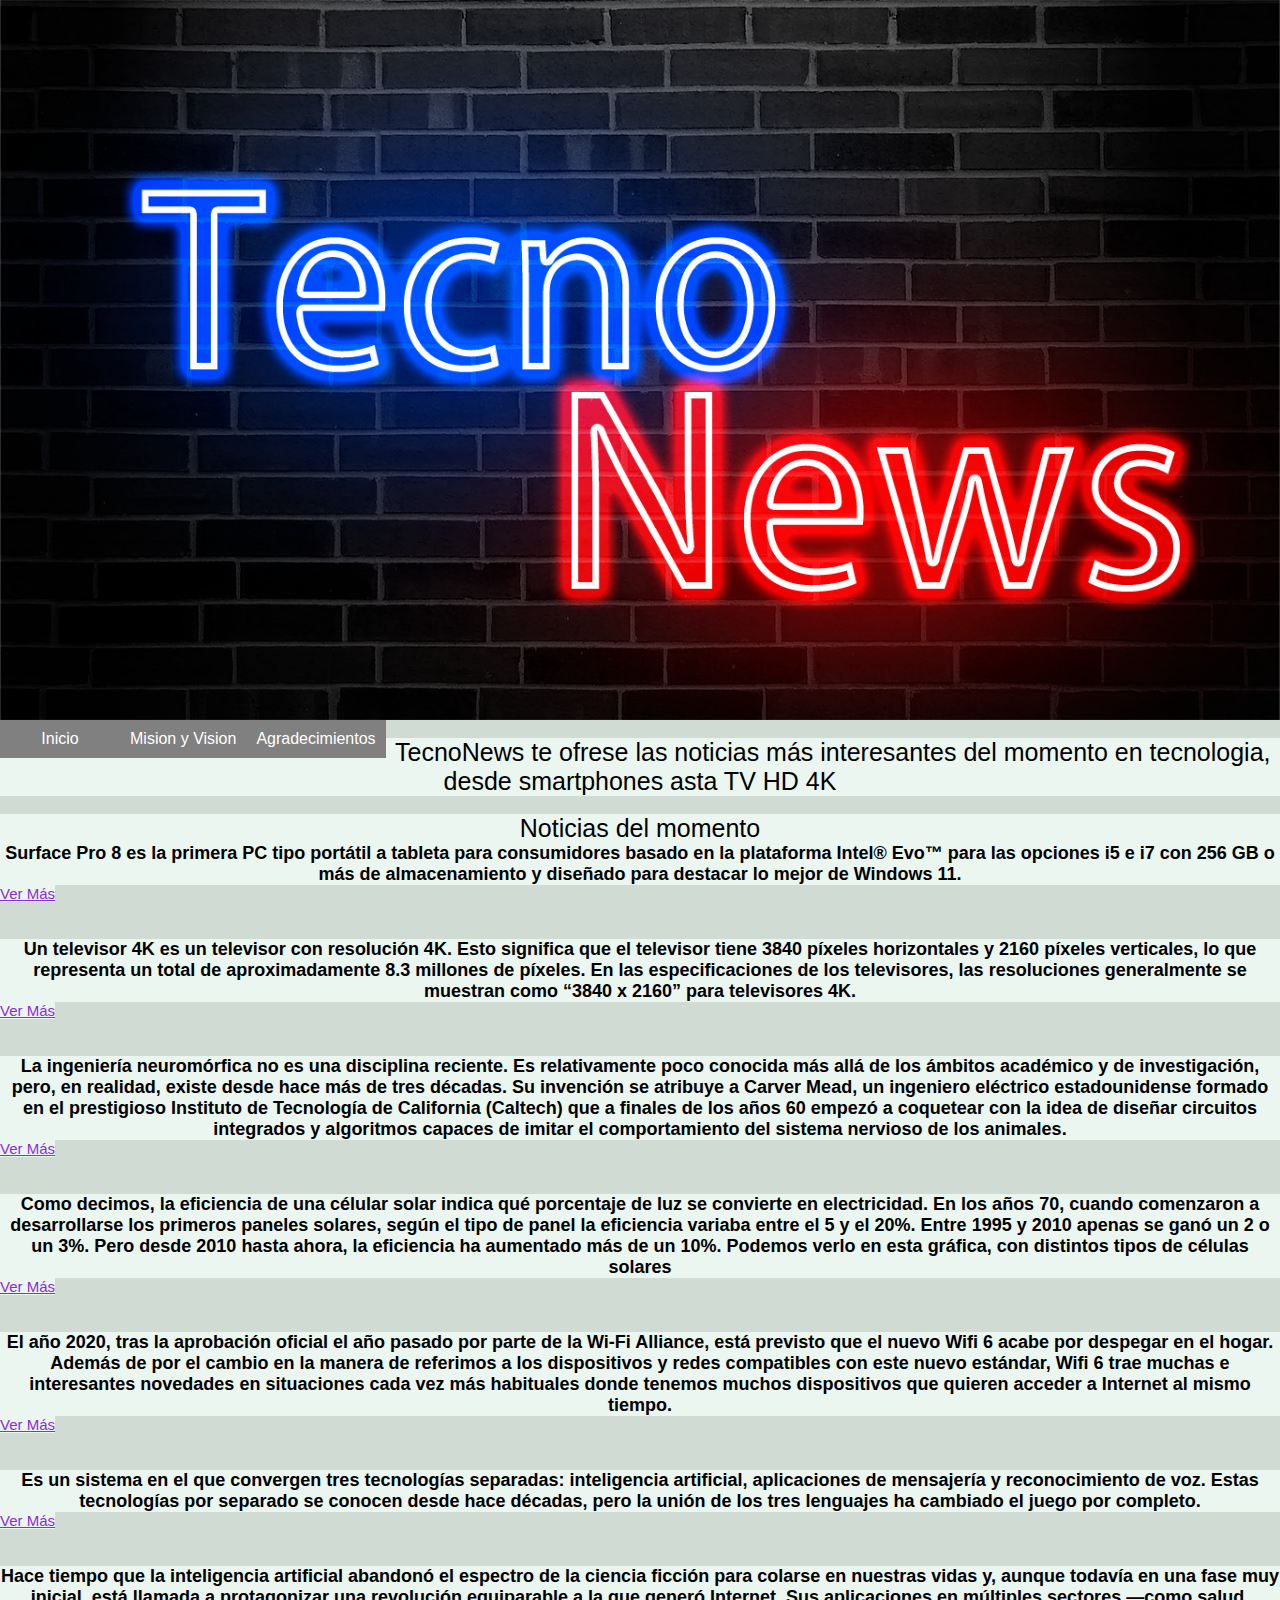
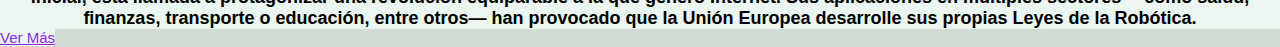
<file: index.html>
<!DOCTYPE html>
<html>
<head>
	<meta charset="utf-8">
	<meta name="viewport" content="width=device-width, initial-scale=1">
	<title>TecNews</title>
	<link rel="icon" href="img\iconoTN.png">
	<link rel="stylesheet" type="text/css" href="css\DiseñoIndex.css">
	<body bgcolor="#D0DBD4">
</head>

												<! –– imagen de portada ––>	<img  class="fotoenca" src="img\encabezadotn.png">
	<header>
      <nav>
        <ul id="menu">
          <li><a href="">Inicio</a></li>
          <li><a href="">Mision y Vision</a>
            <ul>
              <li><a href="">Mision</a></li>
              <li><a href="">Vision</a></li>          
            </ul>  
          </li>
          <li><a href="">Agradecimientos</a></li>
        </ul>
      </nav>
  </header>
  <br
>		<p id="parrafo2">TecnoNews te ofrese las noticias más interesantes del momento en tecnologia, desde smartphones asta TV HD 4K</p>
<br>
		<p id="parrafo2">Noticias del momento</p>

		<h2 id="parrafo1">Surface Pro 8 es la primera PC tipo portátil a tableta para consumidores basado en la plataforma Intel® Evo™ para las opciones i5 e i7 con 256 GB o más de almacenamiento y diseñado para destacar lo mejor de Windows 11.</h2>
			<a href="microsoftsuppro.html" id="ipervin">Ver Más</a>
			
<br>
<br>
<br>
	<h2 id="parrafo1">Un televisor 4K es un televisor con resolución 4K. Esto significa que el televisor tiene 3840 píxeles horizontales y 2160 píxeles verticales, lo que representa un total de aproximadamente 8.3 millones de píxeles. En las especificaciones de los televisores, las resoluciones generalmente se muestran como “3840 x 2160” para televisores 4K.</h2>
	<a href="transmisionestv4k.html" id="ipervin">Ver Más</a>
<br>
<br>
<br>
	<h2 id="parrafo1">La ingeniería neuromórfica no es una disciplina reciente. Es relativamente poco conocida más allá de los ámbitos académico y de investigación, pero, en realidad, existe desde hace más de tres décadas. Su invención se atribuye a Carver Mead, un ingeniero eléctrico estadounidense formado en el prestigioso Instituto de Tecnología de California (Caltech) que a finales de los años 60 empezó a coquetear con la idea de diseñar circuitos integrados y algoritmos capaces de imitar el comportamiento del sistema nervioso de los animales.</h2>
	<a href="neuromorfica.html" id="ipervin">Ver Más</a>
<br>
<br>
<br>
	<h2 id="parrafo1">Como decimos, la eficiencia de una célular solar indica qué porcentaje de luz se convierte en electricidad. En los años 70, cuando comenzaron a desarrollarse los primeros paneles solares, según el tipo de panel la eficiencia variaba entre el 5 y el 20%. Entre 1995 y 2010 apenas se ganó un 2 o un 3%. Pero desde 2010 hasta ahora, la eficiencia ha aumentado más de un 10%. Podemos verlo en esta gráfica, con distintos tipos de células solares</h2>
	<a href="energiasolar.html" id="ipervin">Ver Más</a>
<br>
<br>
<br>
	<h2 id="parrafo1">El año 2020, tras la aprobación oficial el año pasado por parte de la Wi-Fi Alliance, está previsto que el nuevo Wifi 6 acabe por despegar en el hogar. Además de por el cambio en la manera de referimos a los dispositivos y redes compatibles con este nuevo estándar, Wifi 6 trae muchas e interesantes novedades en situaciones cada vez más habituales donde tenemos muchos dispositivos que quieren acceder a Internet al mismo tiempo.</h2>
	<a href="wifi6.html" id="ipervin">Ver Más</a>
<br>
<br>
<br>
	<h2 id="parrafo1">Es un sistema en el que convergen tres tecnologías separadas: inteligencia artificial, aplicaciones de mensajería y reconocimiento de voz. Estas tecnologías por separado se conocen desde hace décadas, pero la unión de los tres lenguajes ha cambiado el juego por completo. </h2>
	<a href="realidadvirtual.html" id="ipervin">Ver Más</a>
<br>
<br>
<br>
	<h2 id="parrafo1">Hace tiempo que la inteligencia artificial abandonó el espectro de la ciencia ficción para colarse en nuestras vidas y, aunque todavía en una fase muy inicial, está llamada a protagonizar una revolución equiparable a la que generó Internet. Sus aplicaciones en múltiples sectores —como salud, finanzas, transporte o educación, entre otros— han provocado que la Unión Europea desarrolle sus propias Leyes de la Robótica.</h2>
	<a href="inteligenciaartifical.html" id="ipervin">Ver Más</a>





</body>
</html>
</file>
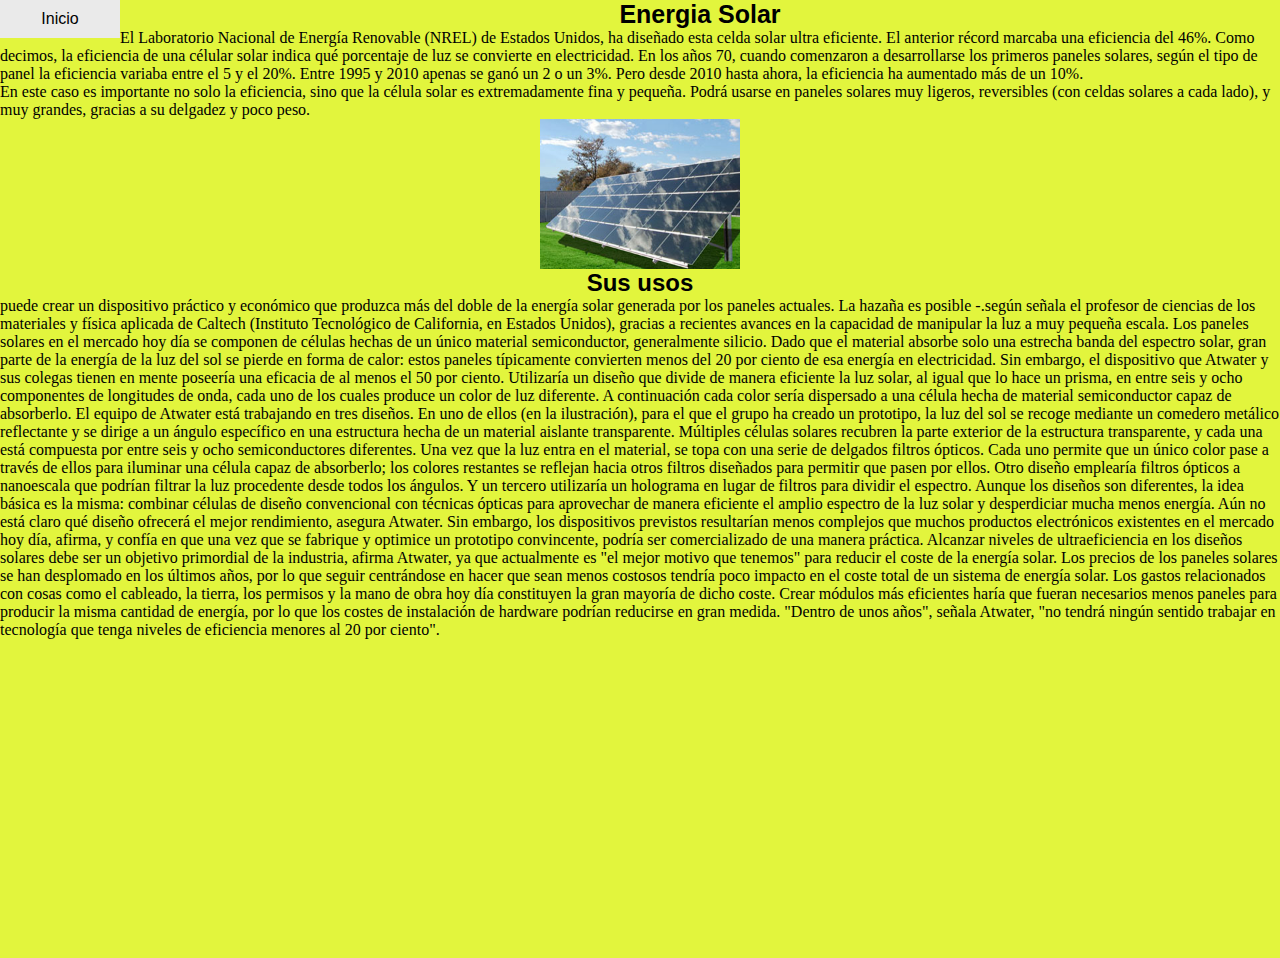
<file: energiasolar.html>
<!DOCTYPE html>
<html>
<head>
	<meta charset="utf-8">
	<meta name="viewport" content="width=device-width, initial-scale=1">
	<link rel="stylesheet" type="text/css" href="css\DiseñoIndex.css">
	<title>Energia Solar</title>
</head>

		<header>
      <nav>
        <ul id="menu">
          <li><a href="index.html">Inicio</a></li>
          </li>
        </ul>
      </nav>
  </header>




<link rel="stylesheet" type="text/css" href="css\Diseñocont.css">
<body bgcolor="#E2F53D">
	<h1 id="titulos3">Energia Solar</h1>
	<p>El Laboratorio Nacional de Energía Renovable (NREL) de Estados Unidos, ha diseñado esta celda solar ultra eficiente. El anterior récord marcaba una eficiencia del 46%.

Como decimos, la eficiencia de una célular solar indica qué porcentaje de luz se convierte en electricidad. En los años 70, cuando comenzaron a desarrollarse los primeros paneles solares, según el tipo de panel la eficiencia variaba entre el 5 y el 20%. Entre 1995 y 2010 apenas se ganó un 2 o un 3%. Pero desde 2010 hasta ahora, la eficiencia ha aumentado más de un 10%. </p>

<p>En este caso es importante no solo la eficiencia, sino que la célula solar es extremadamente fina y pequeña. Podrá usarse en paneles solares muy ligeros, reversibles (con celdas solares a cada lado), y muy grandes, gracias a su delgadez y poco peso.</p>
		<img id="imgcen" src="img\energiasolar.jpg">

		<h2>Sus usos</h2>

<p>puede crear un dispositivo práctico y económico que produzca más del doble de la energía solar generada por los paneles actuales. La hazaña es posible -.según señala el profesor de ciencias de los materiales y física aplicada de Caltech (Instituto Tecnológico de California, en Estados Unidos), gracias a recientes avances en la capacidad de manipular la luz a muy pequeña escala.

Los paneles solares en el mercado hoy día se componen de células hechas de un único material semiconductor, generalmente silicio. Dado que el material absorbe solo una estrecha banda del espectro solar, gran parte de la energía de la luz del sol se pierde en forma de calor: estos paneles típicamente convierten menos del 20 por ciento de esa energía en electricidad. Sin embargo, el dispositivo que Atwater y sus colegas tienen en mente poseería una eficacia de al menos el 50 por ciento. Utilizaría un diseño que divide de manera eficiente la luz solar, al igual que lo hace un prisma, en entre seis y ocho componentes de longitudes de onda, cada uno de los cuales produce un color de luz diferente. A continuación cada color sería dispersado a una célula hecha de material semiconductor capaz de absorberlo.

El equipo de Atwater está trabajando en tres diseños. En uno de ellos (en la ilustración), para el que el grupo ha creado un prototipo, la luz del sol se recoge mediante un comedero metálico reflectante y se dirige a un ángulo específico en una estructura hecha de un material aislante transparente. Múltiples células solares recubren la parte exterior de la estructura transparente, y cada una está compuesta por entre seis y ocho semiconductores diferentes. Una vez que la luz entra en el material, se topa con una serie de delgados filtros ópticos. Cada uno permite que un único color pase a través de ellos para iluminar una célula capaz de absorberlo; los colores restantes se reflejan hacia otros filtros diseñados para permitir que pasen por ellos.

Otro diseño emplearía filtros ópticos a nanoescala que podrían filtrar la luz procedente desde todos los ángulos. Y un tercero utilizaría un holograma en lugar de filtros para dividir el espectro. Aunque los diseños son diferentes, la idea básica es la misma: combinar células de diseño convencional con técnicas ópticas para aprovechar de manera eficiente el amplio espectro de la luz solar y desperdiciar mucha menos energía.

Aún no está claro qué diseño ofrecerá el mejor rendimiento, asegura Atwater. Sin embargo, los dispositivos previstos resultarían menos complejos que muchos productos electrónicos existentes en el mercado hoy día, afirma, y confía en que una vez que se fabrique y optimice un prototipo convincente, podría ser comercializado de una manera práctica.

Alcanzar niveles de ultraeficiencia en los diseños solares debe ser un objetivo primordial de la industria, afirma Atwater, ya que actualmente es "el mejor motivo que tenemos" para reducir el coste de la energía solar. Los precios de los paneles solares se han desplomado en los últimos años, por lo que seguir centrándose en hacer que sean menos costosos tendría poco impacto en el coste total de un sistema de energía solar. Los gastos relacionados con cosas como el cableado, la tierra, los permisos y la mano de obra hoy día constituyen la gran mayoría de dicho coste. Crear módulos más eficientes haría que fueran necesarios menos paneles para producir la misma cantidad de energía, por lo que los costes de instalación de hardware podrían reducirse en gran medida. "Dentro de unos años", señala Atwater, "no tendrá ningún sentido trabajar en tecnología que tenga niveles de eficiencia menores al 20 por ciento".</p>
<center>
<iframe width="560" height="315" src="https://www.youtube.com/embed/W_1AJV8rKU4" title="YouTube video player" frameborder="0" allow="accelerometer; autoplay; clipboard-write; encrypted-media; gyroscope; picture-in-picture" allowfullscreen></iframe></center>

</body>
</html>
</file>
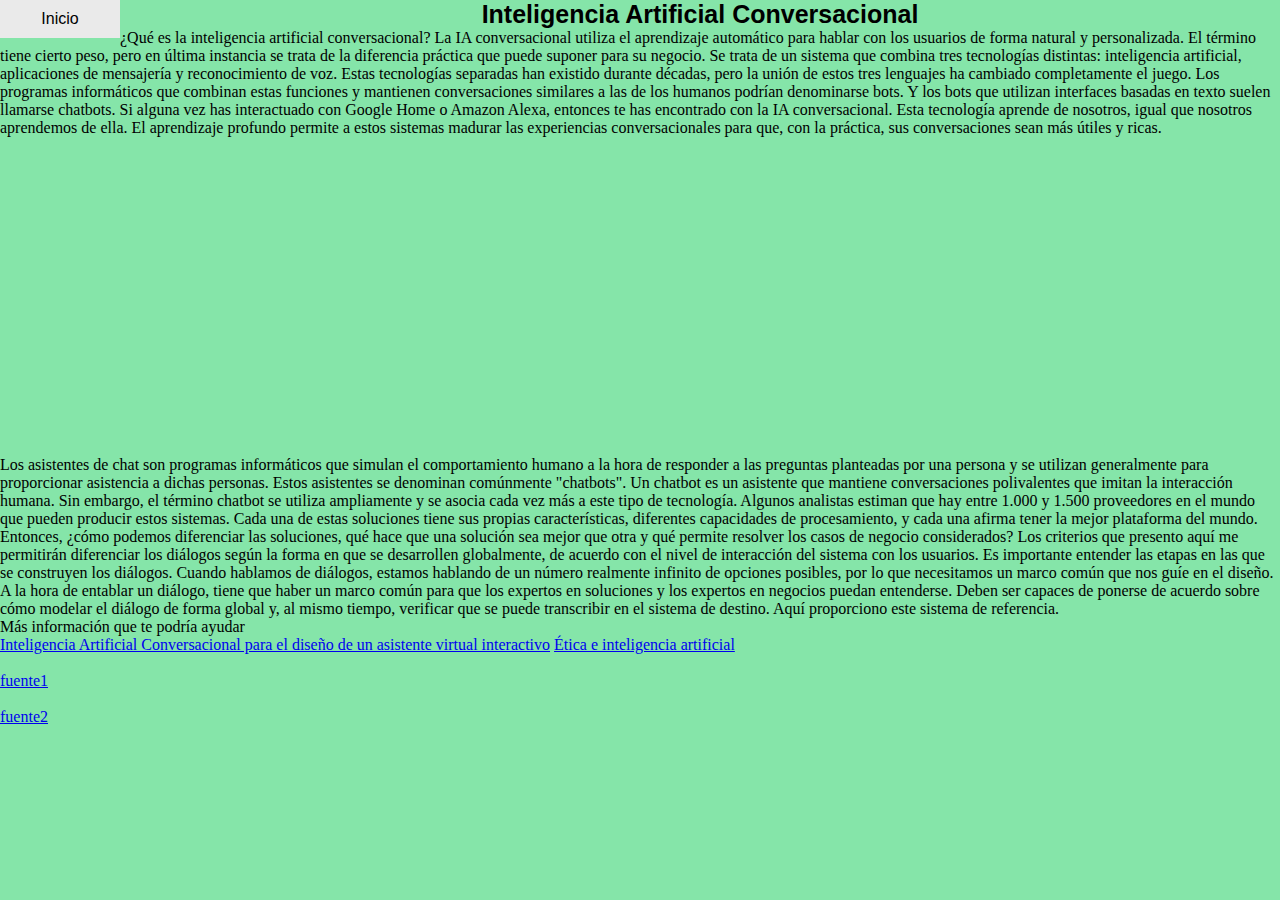
<file: inteligenciaartifical.html>
<!DOCTYPE html>
<html>
<head>
	<link rel="stylesheet" type="text/css" href="css\Diseñocont.css">

	<link rel="stylesheet" type="text/css" href="css\DiseñoIndex.css">
	<title>Inteligencia Artificial Conversacional</title>
</head>
<body bgcolor="#85E5A9">
		<header>
      <nav>
        <ul id="menu">
          <li><a href="index.html">Inicio</a></li>
          </li>
        </ul>
      </nav>
  </header>

<h1 id="titulos3">Inteligencia Artificial Conversacional</h1>

	<p>¿Qué es la inteligencia artificial conversacional? 
		La IA conversacional utiliza el aprendizaje automático para hablar con los usuarios de forma natural y personalizada. El término tiene cierto peso, pero en última instancia se trata de la diferencia práctica que puede suponer para su negocio.
Se trata de un sistema que combina tres tecnologías distintas: inteligencia artificial, aplicaciones de mensajería y reconocimiento de voz. Estas tecnologías separadas han existido durante décadas, pero la unión de estos tres lenguajes ha cambiado completamente el juego. 

Los programas informáticos que combinan estas funciones y mantienen conversaciones similares a las de los humanos podrían denominarse bots. Y los bots que utilizan interfaces basadas en texto suelen llamarse chatbots. Si alguna vez has interactuado con Google Home o Amazon Alexa, entonces te has encontrado con la IA conversacional.

Esta tecnología aprende de nosotros, igual que nosotros aprendemos de ella. El aprendizaje profundo permite a estos sistemas madurar las experiencias conversacionales para que, con la práctica, sus conversaciones sean más útiles y ricas. 
</p>
<center><iframe width="560" height="315" src="https://www.youtube.com/embed/_tA5cinv0U8" title="YouTube video player" frameborder="0" allow="accelerometer; autoplay; clipboard-write; encrypted-media; gyroscope; picture-in-picture" allowfullscreen></iframe></center>
<p>Los asistentes de chat son programas informáticos que simulan el comportamiento humano a la hora de responder a las preguntas planteadas por una persona y se utilizan generalmente para proporcionar asistencia a dichas personas. Estos asistentes se denominan comúnmente "chatbots". Un chatbot es un asistente que mantiene conversaciones polivalentes que imitan la interacción humana. Sin embargo, el término chatbot se utiliza ampliamente y se asocia cada vez más a este tipo de tecnología.

Algunos analistas estiman que hay entre 1.000 y 1.500 proveedores en el mundo que pueden producir estos sistemas. Cada una de estas soluciones tiene sus propias características, diferentes capacidades de procesamiento, y cada una afirma tener la mejor plataforma del mundo. Entonces, ¿cómo podemos diferenciar las soluciones, qué hace que una solución sea mejor que otra y qué permite resolver los casos de negocio considerados? Los criterios que presento aquí me permitirán diferenciar los diálogos según la forma en que se desarrollen globalmente, de acuerdo con el nivel de interacción del sistema con los usuarios. Es importante entender las etapas en las que se construyen los diálogos.

Cuando hablamos de diálogos, estamos hablando de un número realmente infinito de opciones posibles, por lo que necesitamos un marco común que nos guíe en el diseño. A la hora de entablar un diálogo, tiene que haber un marco común para que los expertos en soluciones y los expertos en negocios puedan entenderse. Deben ser capaces de ponerse de acuerdo sobre cómo modelar el diálogo de forma global y, al mismo tiempo, verificar que se puede transcribir en el sistema de destino. Aquí proporciono este sistema de referencia.</p>
<p>Más información que te podría ayudar</p>
	<td><a href="https://www.iiis.org/CDs2022/CD2022Spring/papers/CB927MO.pdf">Inteligencia Artificial Conversacional para el diseño de un
asistente virtual interactivo</a></td>
	<td><a href="https://www.expoelearning.com/wp-content/uploads/2020/01/%C3%89tica-e-inteligencia-artificial.pdf">Ética e inteligencia
artificial</a></td>
	<br></br>
<td><a href="https://planetachatbot.com/inteligencia-artificial-conversacional-para-desarrolladores-cuatro-niveles-de-complejidad/
">fuente1</a></td>
<br></br>
<td><a href="https://www.chatcompose.com/iaconversacional.html">fuente2</a></td>
</file>
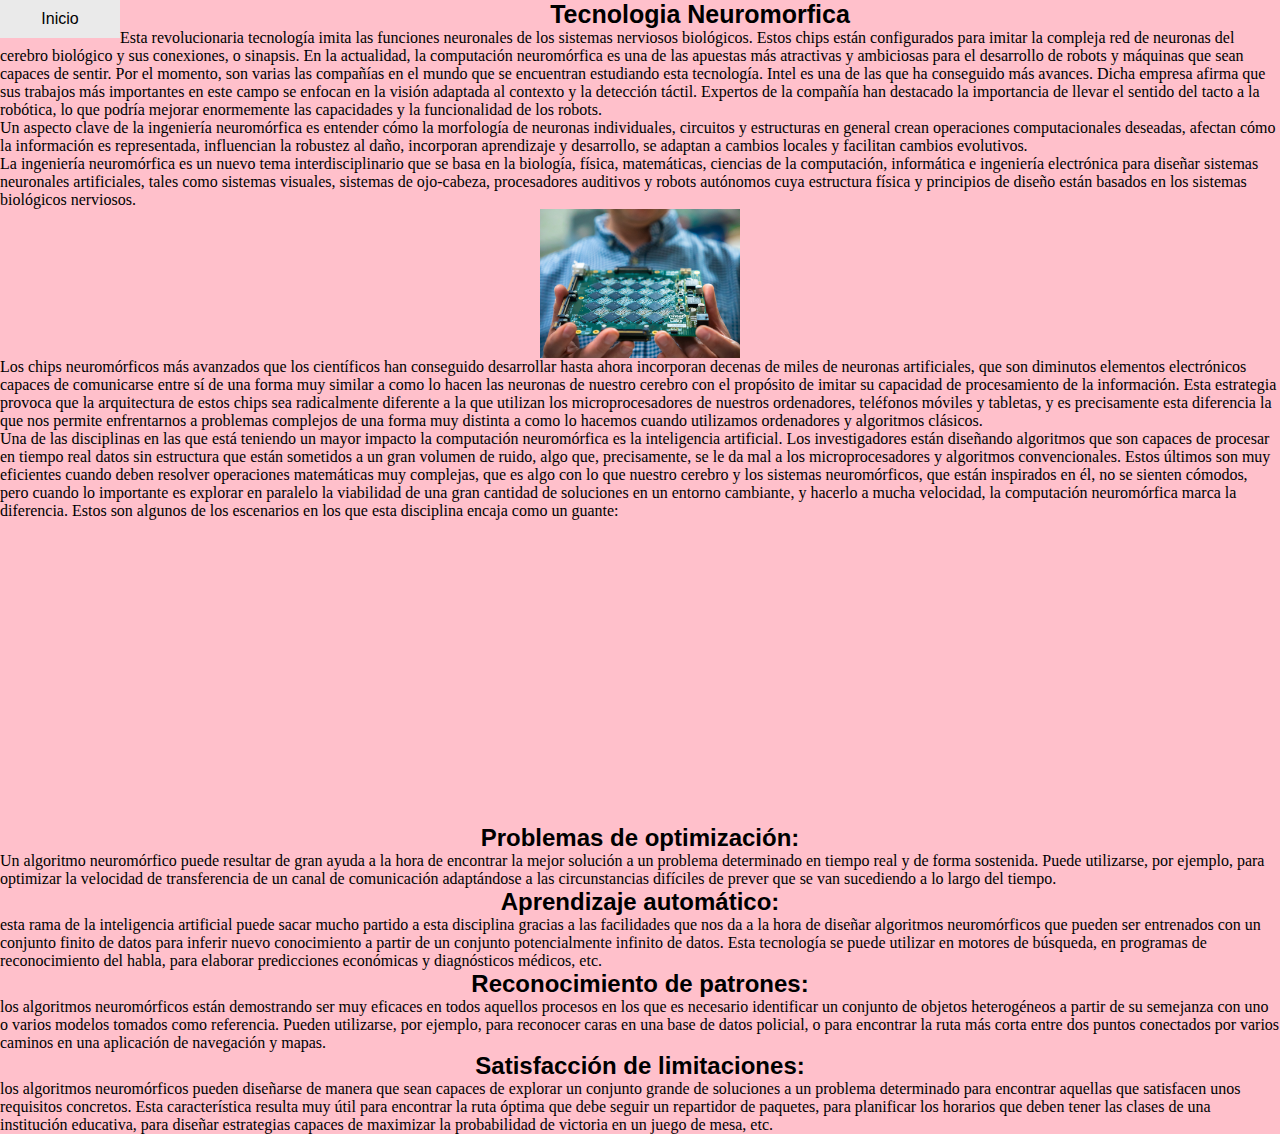
<file: neuromorfica.html>
<!DOCTYPE html>
<html>
<div style="background-color:pink;">
	<head>
		<link rel="stylesheet" type="text/css" href="css\DiseñoIndex.css">
		<title>Tecnología Neuromórfica</title>       
	</head>
		<header>
      <nav>
        <ul id="menu">
          <li><a href="index.html">Inicio</a></li>
          </li>
        </ul>
      </nav>
  </header>

	<body bgcolor="pink">
	<link rel="stylesheet" type="text/css" href="css\Diseñocont.css">
		
	<h1 id="titulos3">Tecnologia Neuromorfica</h1>
		
		<p>Esta revolucionaria tecnología imita las funciones neuronales de los sistemas nerviosos biológicos. 
		Estos chips están configurados para imitar la compleja red de neuronas del cerebro biológico y sus conexiones, o sinapsis. En la actualidad, la computación neuromórfica es una de las apuestas más atractivas y ambiciosas para el desarrollo de robots y máquinas que sean capaces de sentir. Por el momento, son varias las compañías en el mundo que se encuentran estudiando esta tecnología. Intel es una de las que ha conseguido más avances. Dicha empresa afirma que sus trabajos más importantes en este campo se enfocan en la visión adaptada al contexto y la detección táctil. Expertos de la compañía han destacado la importancia de llevar el sentido del tacto a la robótica, lo que podría mejorar enormemente las capacidades y la funcionalidad de los robots.</p>
	<p>Un aspecto clave de la ingeniería neuromórfica es entender cómo la morfología de neuronas individuales, circuitos y estructuras en general crean operaciones computacionales deseadas, afectan cómo la información es representada, influencian la robustez al daño, incorporan aprendizaje y desarrollo, se adaptan a cambios locales y facilitan cambios evolutivos.</p>

	<p>La ingeniería neuromórfica es un nuevo tema interdisciplinario que se basa en la biología, física, matemáticas, ciencias de la computación, informática e ingeniería electrónica para diseñar sistemas neuronales artificiales, tales como sistemas visuales, sistemas de ojo-cabeza, procesadores auditivos y robots autónomos cuya estructura física y principios de diseño están basados en los sistemas biológicos nerviosos.</p>
	<img id="imgcen" src="img\neuromorfica.jpg">
<p>Los chips neuromórficos más avanzados que los científicos han conseguido desarrollar hasta ahora incorporan decenas de miles de neuronas artificiales, que son diminutos elementos electrónicos capaces de comunicarse entre sí de una forma muy similar a como lo hacen las neuronas de nuestro cerebro con el propósito de imitar su capacidad de procesamiento de la información. Esta estrategia provoca que la arquitectura de estos chips sea radicalmente diferente a la que utilizan los microprocesadores de nuestros ordenadores, teléfonos móviles y tabletas, y es precisamente esta diferencia la que nos permite enfrentarnos a problemas complejos de una forma muy distinta a como lo hacemos cuando utilizamos ordenadores y algoritmos clásicos.</p>
<p>Una de las disciplinas en las que está teniendo un mayor impacto la computación neuromórfica es la inteligencia artificial. Los investigadores están diseñando algoritmos que son capaces de procesar en tiempo real datos sin estructura que están sometidos a un gran volumen de ruido, algo que, precisamente, se le da mal a los microprocesadores y algoritmos convencionales. Estos últimos son muy eficientes cuando deben resolver operaciones matemáticas muy complejas, que es algo con lo que nuestro cerebro y los sistemas neuromórficos, que están inspirados en él, no se sienten cómodos, pero cuando lo importante es explorar en paralelo la viabilidad de una gran cantidad de soluciones en un entorno cambiante, y hacerlo a mucha velocidad, la computación neuromórfica marca la diferencia. Estos son algunos de los escenarios en los que esta disciplina encaja como un guante:</p>

<center><iframe width="500" height="300" 
src="https://www.youtube.com/embed/1lpAlxEL2kI" 
frameborder="0"  
allowfullscreen> </iframe></center>

<h2>Problemas de optimización:</h2><p> Un algoritmo neuromórfico puede resultar de gran ayuda a la hora de encontrar la mejor solución a un problema determinado en tiempo real y de forma sostenida. Puede utilizarse, por ejemplo, para optimizar la velocidad de transferencia de un canal de comunicación adaptándose a las circunstancias difíciles de prever que se van sucediendo a lo largo del tiempo.</p>
<h2>Aprendizaje automático:</h2><p> esta rama de la inteligencia artificial puede sacar mucho partido a esta disciplina gracias a las facilidades que nos da a la hora de diseñar algoritmos neuromórficos que pueden ser entrenados con un conjunto finito de datos para inferir nuevo conocimiento a partir de un conjunto potencialmente infinito de datos. Esta tecnología se puede utilizar en motores de búsqueda, en programas de reconocimiento del habla, para elaborar predicciones económicas y diagnósticos médicos, etc.</p>
<h2>Reconocimiento de patrones:</h2> <p>los algoritmos neuromórficos están demostrando ser muy eficaces en todos aquellos procesos en los que es necesario identificar un conjunto de objetos heterogéneos a partir de su semejanza con uno o varios modelos tomados como referencia. Pueden utilizarse, por ejemplo, para reconocer caras en una base de datos policial, o para encontrar la ruta más corta entre dos puntos conectados por varios caminos en una aplicación de navegación y mapas.</p>
<h2>Satisfacción de limitaciones:</h2><p> los algoritmos neuromórficos pueden diseñarse de manera que sean capaces de explorar un conjunto grande de soluciones a un problema determinado para encontrar aquellas que satisfacen unos requisitos concretos. Esta característica resulta muy útil para encontrar la ruta óptima que debe seguir un repartidor de paquetes, para planificar los horarios que deben tener las clases de una institución educativa, para diseñar estrategias capaces de maximizar la probabilidad de victoria en un juego de mesa, etc.</p>
		</body>
	</div>
</html>
</file>
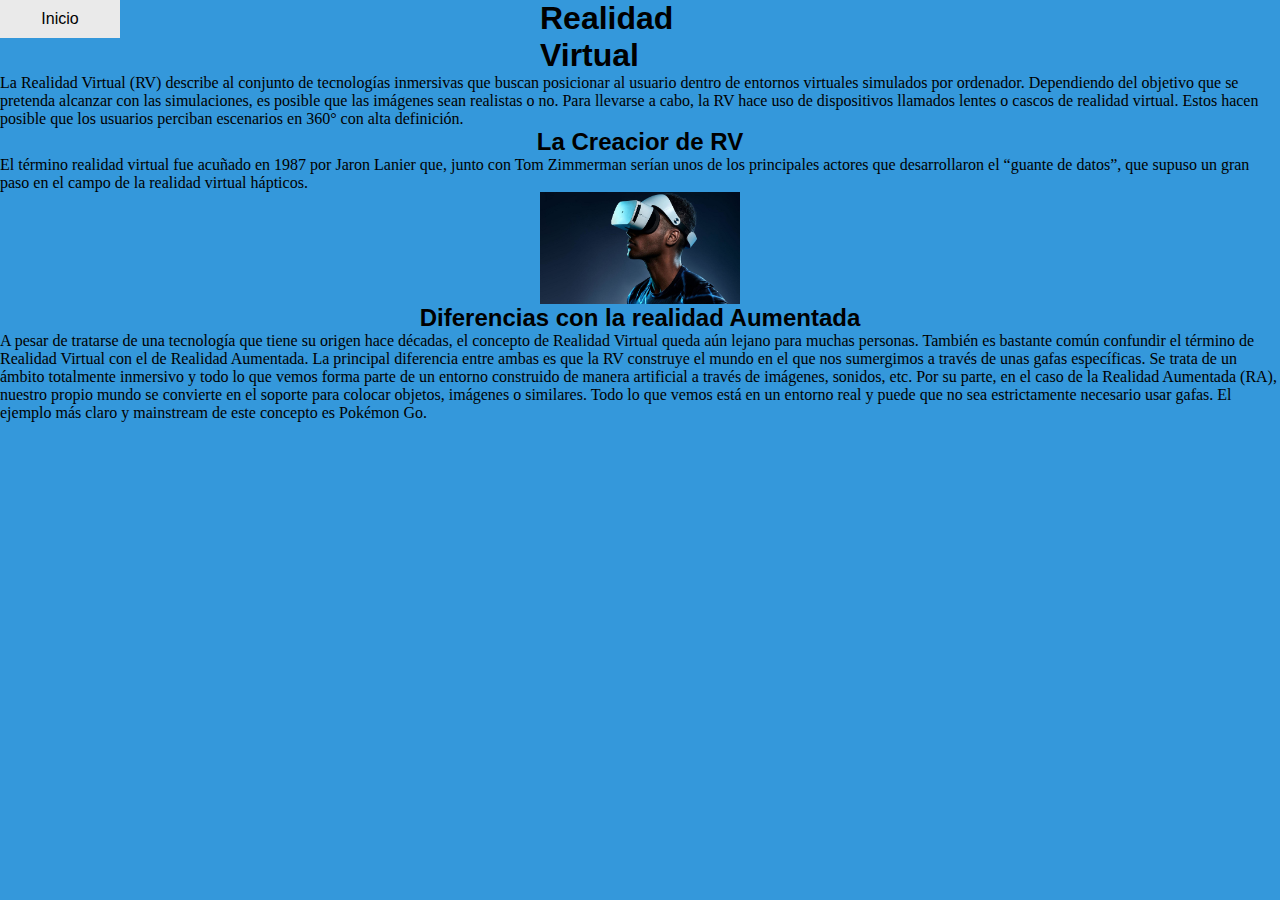
<file: realidadvirtual.html>
<!DOCTYPE html>
<html>
<head>
   <link rel="stylesheet" type="text/css" href="css\DiseñoIndex.css">
   <title>Realidad Virtuak</title>
</head>
   <header>
      <nav>
        <ul id="menu">
          <li><a href="index.html">Inicio</a></li>
          </li>
        </ul>
      </nav>
  </header>

   <link rel="stylesheet" type="text/css" href="css\Diseñocont.css">
<body bgcolor="#3498DB">

   <h1 id="imgcen">Realidad Virtual</h1>
   <p>La Realidad Virtual (RV) describe al conjunto de tecnologías inmersivas que buscan posicionar al usuario dentro de entornos virtuales simulados por ordenador. Dependiendo del objetivo que se pretenda alcanzar con las simulaciones, es posible que las imágenes sean realistas o no.

Para llevarse a cabo, la RV hace uso de dispositivos llamados lentes o cascos de realidad virtual. Estos hacen posible que los usuarios perciban escenarios en 360° con alta definición.
</p>
<h2>La Creacior de RV</h2>
<p>El término realidad virtual fue acuñado en 1987 por Jaron Lanier que, junto con Tom Zimmerman serían unos de los principales actores que desarrollaron el “guante de datos”, que supuso un gran paso en el campo de la realidad virtual hápticos.</p>

<img id="imgcen" src="img\realidadv.jpg">


<h2>Diferencias con la realidad Aumentada</h2>
<p>A pesar de tratarse de una tecnología que tiene su origen hace décadas, el concepto de Realidad Virtual queda aún lejano para muchas personas. También es bastante común confundir el término de Realidad Virtual con el de Realidad Aumentada.

La principal diferencia entre ambas es que la RV construye el mundo en el que nos sumergimos a través de unas gafas específicas. Se trata de un ámbito totalmente inmersivo y todo lo que vemos forma parte de un entorno construido de manera artificial a través de imágenes, sonidos, etc. Por su parte, en el caso de la Realidad Aumentada (RA), nuestro propio mundo se convierte en el soporte para colocar objetos, imágenes o similares. Todo lo que vemos está en un entorno real y puede que no sea estrictamente necesario usar gafas. El ejemplo más claro y mainstream de este concepto es Pokémon Go.</p>

<center>
<iframe width="560" height="315" src="https://www.youtube.com/embed/IzAuGa7YKeU" title="YouTube video player" frameborder="0" allow="accelerometer; autoplay; clipboard-write; encrypted-media; gyroscope; picture-in-picture" allowfullscreen></iframe></center>

</body>
</html>
</file>
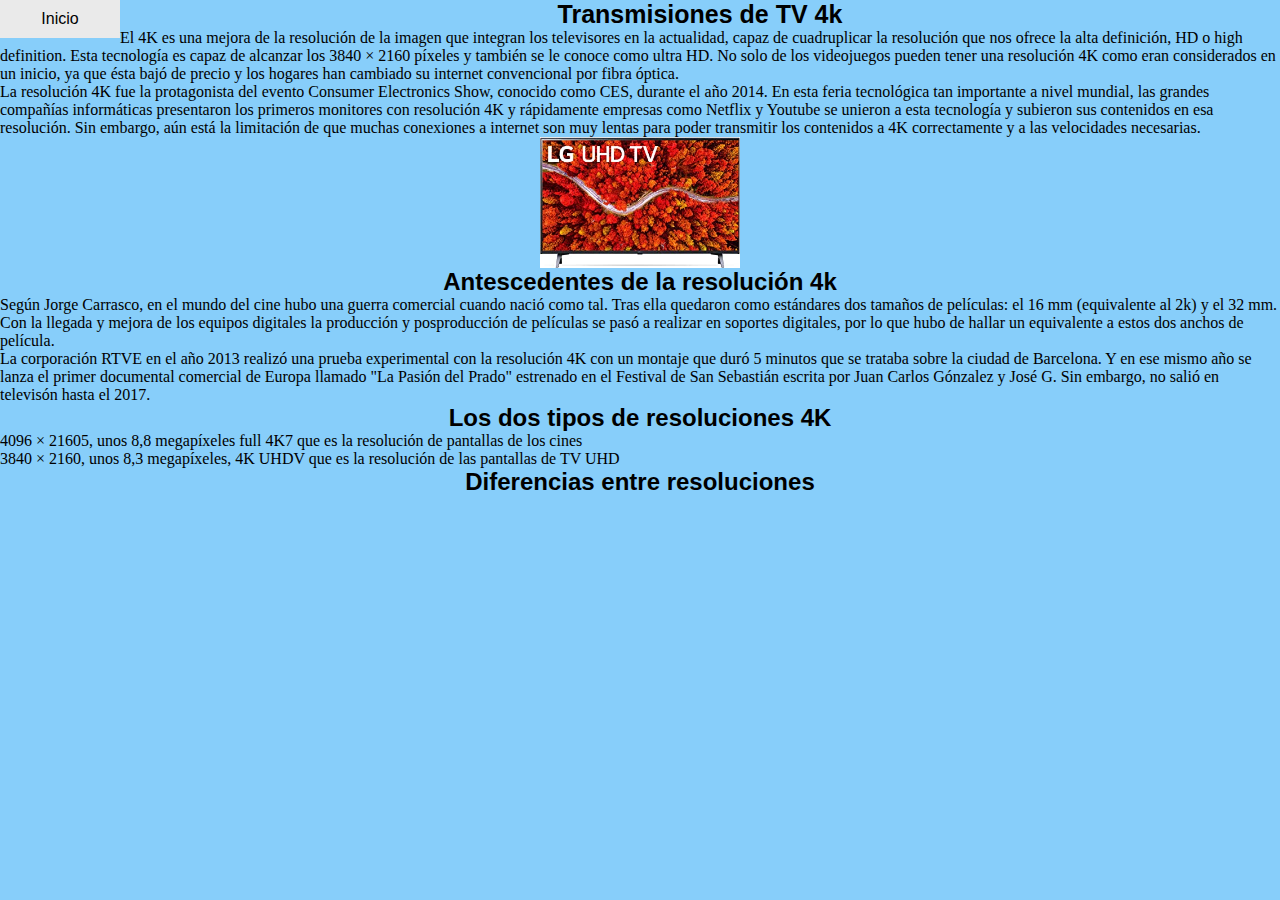
<file: transmisionestv4k.html>
<!DOCTYPE html>
<html>
<div style="background-color:lightskyblue;">
	<head>
		<link rel="stylesheet" type="text/css" href="css\DiseñoIndex.css">
		<title>Transmisiones de TV 4K</title>       
	</head>
		<header>
      <nav>
        <ul id="menu">
          <li><a href="index.html">Inicio</a></li>
          </li>
        </ul>
      </nav>
  </header>

	<body bgcolor="lightskyblue">
		<link rel="stylesheet" type="text/css" href="css\Diseñocont.css">
		<center>
	<h1 id="titulos3">Transmisiones de TV 4k</h1>
		</center>

	<p>El 4K es una mejora de la resolución de la imagen que integran los televisores en la actualidad, capaz de cuadruplicar la resolución que nos ofrece la alta definición, HD o high definition. Esta tecnología es capaz de alcanzar los 3840 × 2160 píxeles y también se le conoce como ultra HD. No solo de los videojuegos pueden tener una resolución 4K como eran considerados en un inicio, ya que ésta bajó de precio y los hogares han cambiado su internet convencional por fibra óptica.</p>

	<p>La resolución 4K fue la protagonista del evento Consumer Electronics Show, conocido como CES, durante el año 2014. En esta feria tecnológica tan importante a nivel mundial, las grandes compañías informáticas presentaron los primeros monitores con resolución 4K y rápidamente empresas como Netflix y Youtube se unieron a esta tecnología y subieron sus contenidos en esa resolución. Sin embargo, aún está la limitación de que muchas conexiones a internet son muy lentas para poder transmitir los contenidos a 4K correctamente y a las velocidades necesarias.</p>

			<img id="imgcen" src="img\tv4k.jpg">

	<h2>Antescedentes de la resolución 4k</h2>
	<p>Según Jorge Carrasco, en el mundo del cine hubo una guerra comercial cuando nació como tal. Tras ella quedaron como estándares dos tamaños de películas: el 16 mm (equivalente al 2k) y el 32 mm. Con la llegada y mejora de los equipos digitales la producción y posproducción de películas se pasó a realizar en soportes digitales, por lo que hubo de hallar un equivalente a estos dos anchos de película.</p>
<p>La corporación RTVE en el año 2013 realizó una prueba experimental con la resolución 4K con un montaje que duró 5 minutos que se trataba sobre la ciudad de Barcelona. Y en ese mismo año se lanza el primer documental comercial de Europa llamado "La Pasión del Prado" estrenado en el Festival de San Sebastián escrita por Juan Carlos Gónzalez y José G. Sin embargo, no salió en televisón hasta el 2017.</p>
	<h2>Los dos tipos de resoluciones 4K</h2>
	<p>
4096 × 21605, unos 8,8 megapíxeles full 4K7 que es la resolución de pantallas de los cines</p>
<p>
3840 × 2160, unos 8,3 megapíxeles, 4K UHDV que es la resolución de las pantallas de TV UHD</p>
<h2>Diferencias entre resoluciones</h2>
<center><iframe width="400" height="200" 
src="https://www.youtube.com/embed/oAVHhpSUsOo" 
frameborder="0"  
allowfullscreen> </iframe></center>

	</body>
</html>
</file>
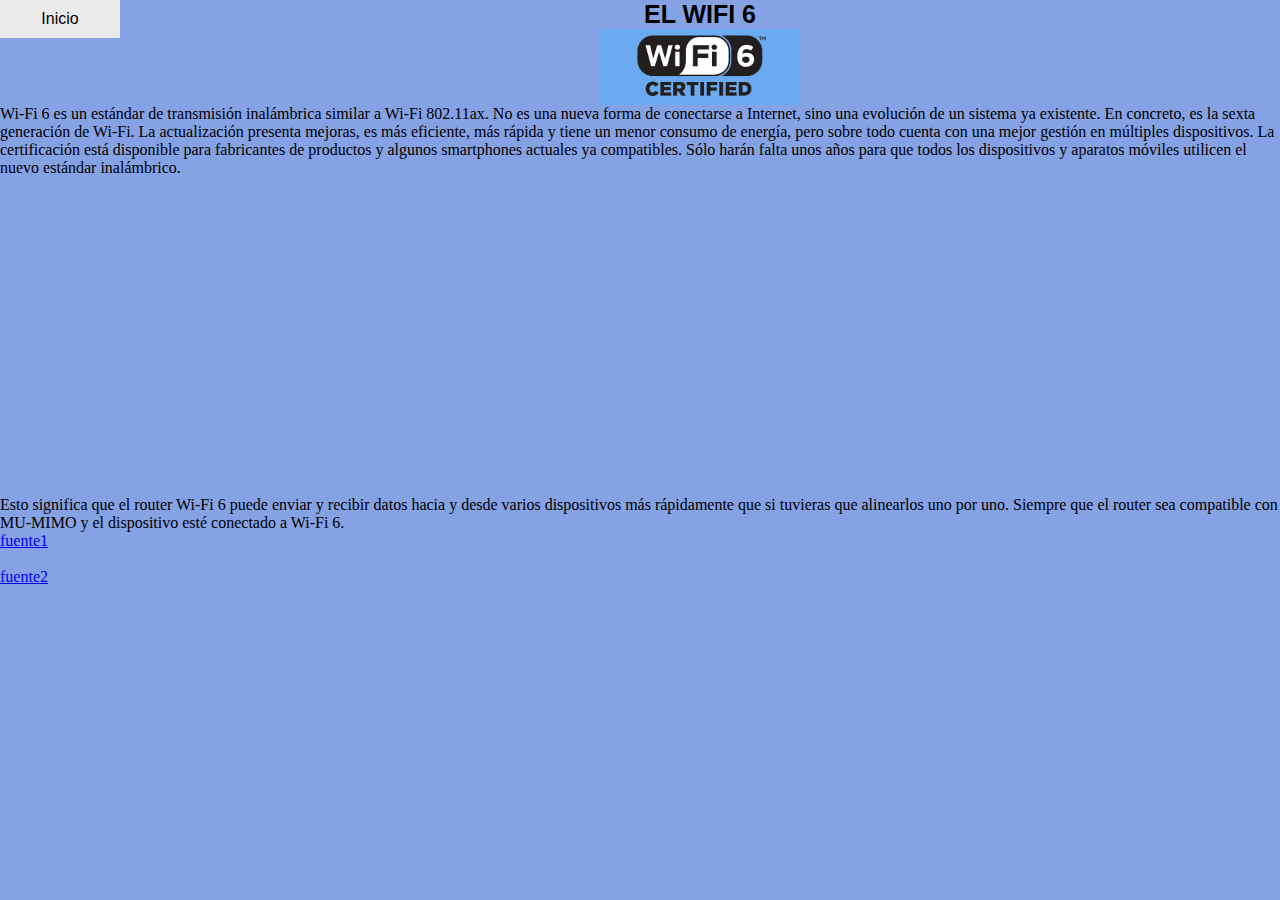
<file: wifi6.html>
<!DOCTYPE html>
<html>
<head>
	<meta charset="utf-8">
	<meta name="viewport" content="width=device-width, initial-scale=1">
	<link rel="stylesheet" type="text/css" href="css\Diseñocont.css">
<body bgcolor="#85A2E5">
	<link rel="stylesheet" type="text/css" href="css\DiseñoIndex.css">
	<title>Wifi 6</title>
</head>
	<header>
      <nav>
        <ul id="menu">
          <li><a href="index.html">Inicio</a></li>
          </li>
        </ul>
      </nav>
  </header>

<body>
	<h1 id="titulos3">EL WIFI 6</h1>
		<img  id="imgcen" src="img/wifi6.jpg">
		<p>Wi-Fi 6 es un estándar de transmisión inalámbrica similar a Wi-Fi 802.11ax. No es una nueva forma de conectarse a Internet, sino una evolución de un sistema ya existente. En concreto, es la sexta generación de Wi-Fi. La actualización presenta mejoras, es más eficiente, más rápida y tiene un menor consumo de energía, pero sobre todo cuenta con una mejor gestión en múltiples dispositivos. La certificación está disponible para fabricantes de productos y algunos smartphones actuales ya compatibles. Sólo harán falta unos años para que todos los dispositivos y aparatos móviles utilicen el nuevo estándar inalámbrico.</p>
				<center>
			<iframe width="560" height="315" src="https://www.youtube.com/embed/DsDO2XK-O3U" title="YouTube video player" frameborder="0" allow="accelerometer; autoplay; clipboard-write; encrypted-media; gyroscope; picture-in-picture" allowfullscreen></iframe></center>

		<p>Esto significa que el router Wi-Fi 6 puede enviar y recibir datos hacia y desde varios dispositivos más rápidamente que si tuvieras que alinearlos uno por uno. Siempre que el router sea compatible con MU-MIMO y el dispositivo esté conectado a Wi-Fi 6.</p>


		<td><a href="https://www.adslzone.net/reportajes/tecnologia/que-es-tecnologia-wifi-6/">fuente1</a></td>
<br></br>
<td><a href="https://www.xataka.com/basics/que-wi-fi-6-que-ventajas-tiene-respecto-a-version-anterior#:~:text=Es%20decir%2C%20un%20router%20Wi,con%20conectividad%20Wi%2DFi%206.">fuente2</a></td>
</body>
</html>
</file>
